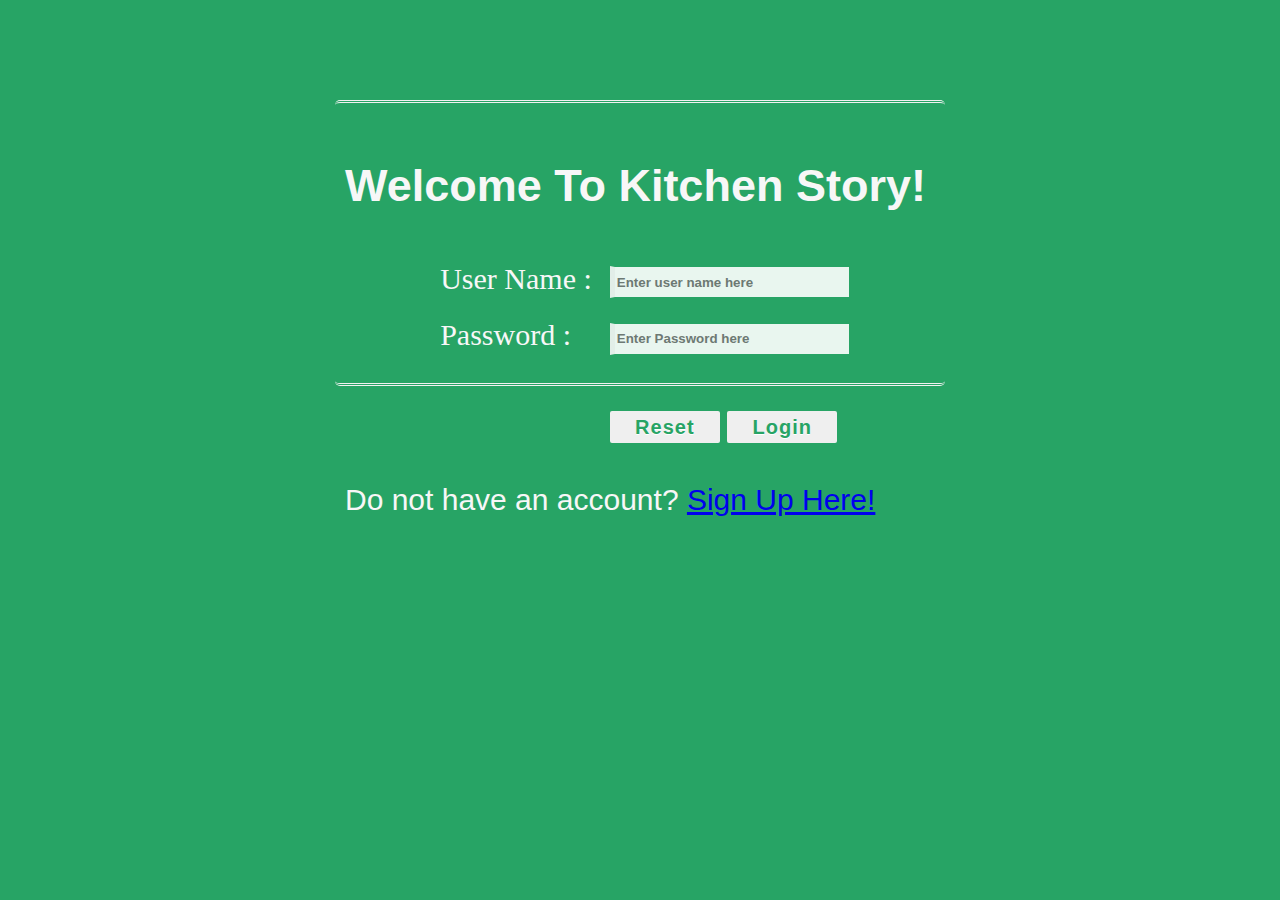
<file: index.html>
<!DOCTYPE html>
<html>
<head>
 
<title>Kitchen Story</title>
<link rel="stylesheet" href="./style.css">
<!-- CSS only -->
<!-- <link href="https://cdn.jsdelivr.net/npm/bootstrap@5.0.0-beta3/dist/css/bootstrap.min.css" rel="stylesheet" > -->

</head>

  <body>
    <!-- JavaScript Bundle with Popper -->
<!-- <script src="https://cdn.jsdelivr.net/npm/bootstrap@5.0.0-beta3/dist/js/bootstrap.bundle.min.js" integrity="sha384-JEW9xMcG8R+pH31jmWH6WWP0WintQrMb4s7ZOdauHnUtxwoG2vI5DkLtS3qm9Ekf" crossorigin="anonymous"></script>-->
      <script src="./script.js"></script> 
  <!-- Main div code -->
  <div id="main">
  <div class="h-tag">
  <h2>Welcome To Kitchen Story!</h2>
  </div>
  <!-- Login box -->
  <div class="login">
  <table cellspacing="2" align="center" cellpadding="8" border="0">
  <tr>
  <td>User Name :</td>
  <td><input type="text" placeholder="Enter user name here" id="uname" class="tb" /></td>
  </tr>
  <!-- <tr>
    <td>Email ID :</td>
    <td><input type="text" placeholder="Enter email id here" id="email" class="tb" /></td>
    </tr> -->
  <tr>
  <td>Password :</td>
  <td><input type="password" placeholder="Enter Password here" id="pwd1" class="tb" /></td>
  </tr>
  <tr>
  <td></td>
  <td>
      <br/>
  <input type="submit" value="Reset" onclick="clearFunc()" class="btn" />
  <input type="submit" value="Login" class="btn" onClick="login()" /> 
  </tr>
  </table>
  </div>
     <!-- login box div ending here.. -->
     <p>Do not have an account? 
       <a href="./signin.html">Sign Up Here!</a>
     </p>
       

  </div>
  <!-- Main div ending here... -->
  
</body>
</html>
</file>
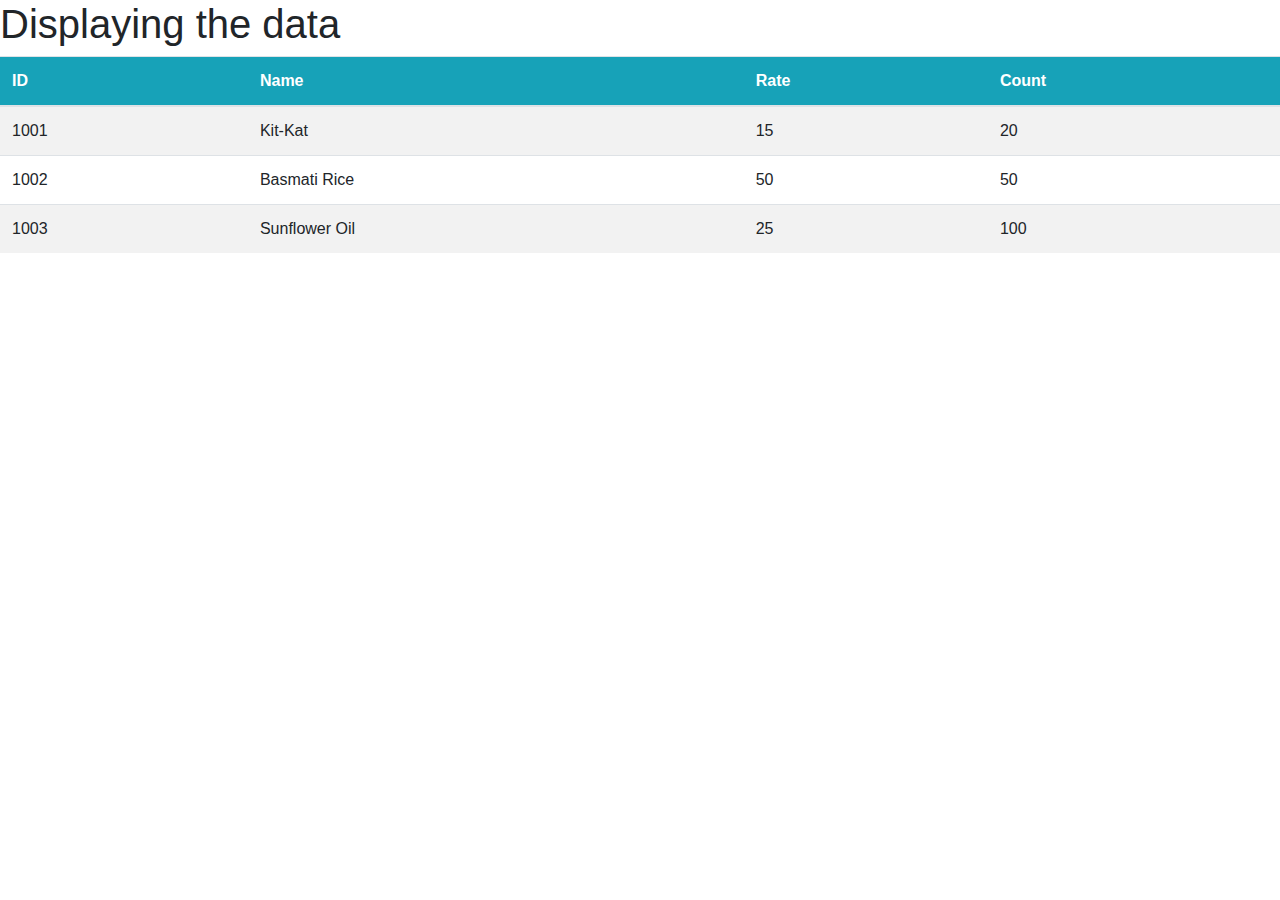
<file: admin.html>
<!DOCTYPE html>
<html lang="en">
<head>
    <meta charset="UTF-8">
    <meta http-equiv="X-UA-Compatible" content="IE=edge">
    <meta name="viewport" content="width=device-width, initial-scale=1.0">
    <title>Document</title>
    <link rel="stylesheet" href="https://stackpath.bootstrapcdn.com/bootstrap/4.3.1/css/bootstrap.min.css" integrity="sha384-ggOyR0iXCbMQv3Xipma34MD+dH/1fQ784/j6cY/iJTQUOhcWr7x9JvoRxT2MZw1T" crossorigin="anonymous">

    <style>
        th{ 
            color:#fff;
                }
    </style>
</head>
<body>
    <script src="https://ajax.googleapis.com/ajax/libs/jquery/3.3.1/jquery.min.js"></script>
    <h1>Displaying the data</h1>
    <table class="table table-striped">
        <tr  class="bg-info">
            <th>ID</th>
            <th>Name</th>
            <th>Rate</th>
            <th>Count</th>
        </tr>
    
        <tbody id="myTable">
            
        </tbody>
    </table>

<div id="debug">
</div>
<script src="items.js"></script>

</body>
</html>
</file>
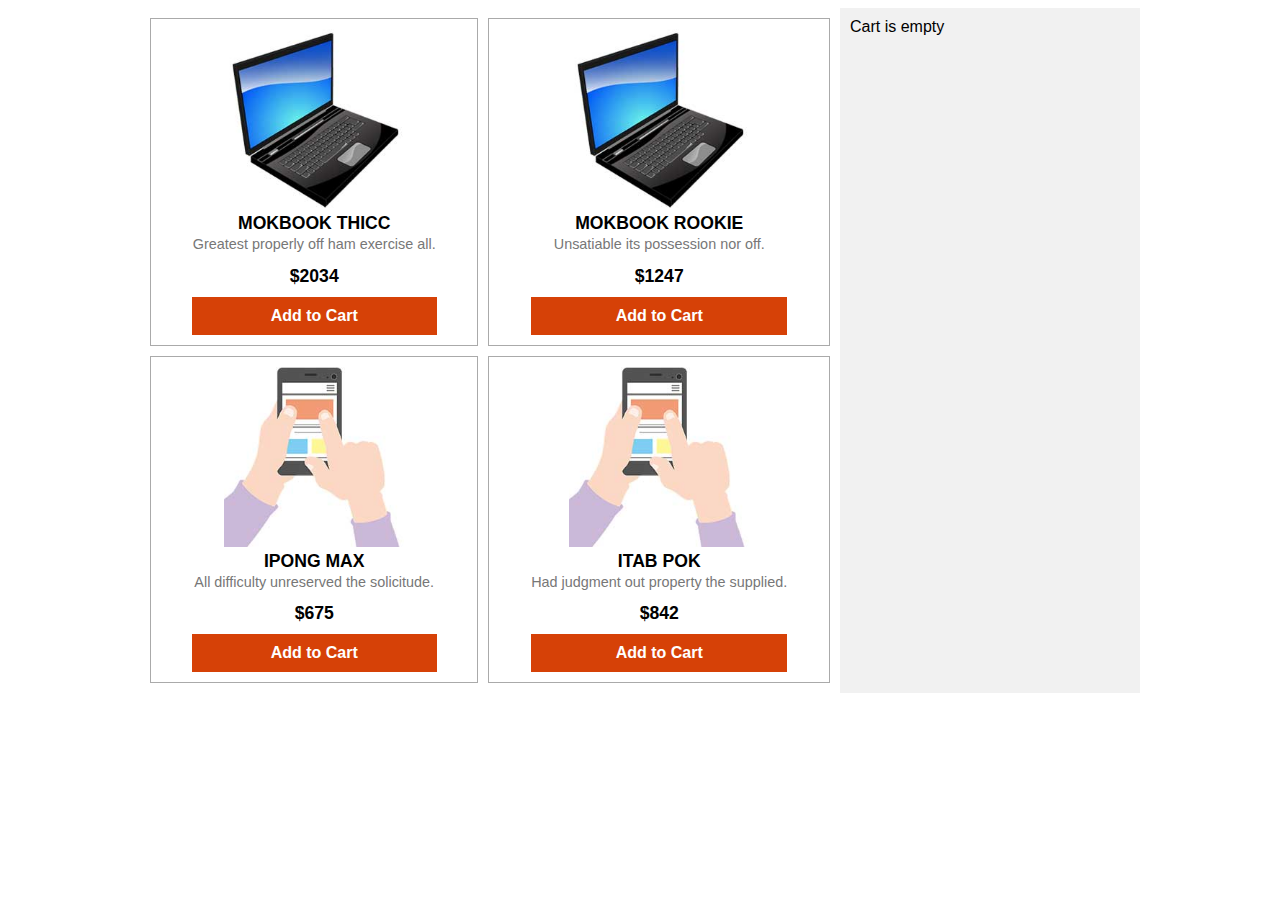
<file: cart.html>
<!DOCTYPE html>
<html lang="en">
<head>
    <meta charset="UTF-8">
    <meta http-equiv="X-UA-Compatible" content="IE=edge">
    <meta name="viewport" content="width=device-width, initial-scale=1.0">
    <title>Cart page</title>
    <link rel="stylesheet" href="cart.css">
</head>
<body>
    <script src="products.js"></script>
    <script src="cart.js"></script>
    <div id="cart-wrap">
        <!-- (B) PRODUCTS LIST -->
        <div id="cart-products"></div>
       
        <!-- (C) CURRENT CART -->
        <div id="cart-items"></div>
      </div>

</body>
</html>
</file>
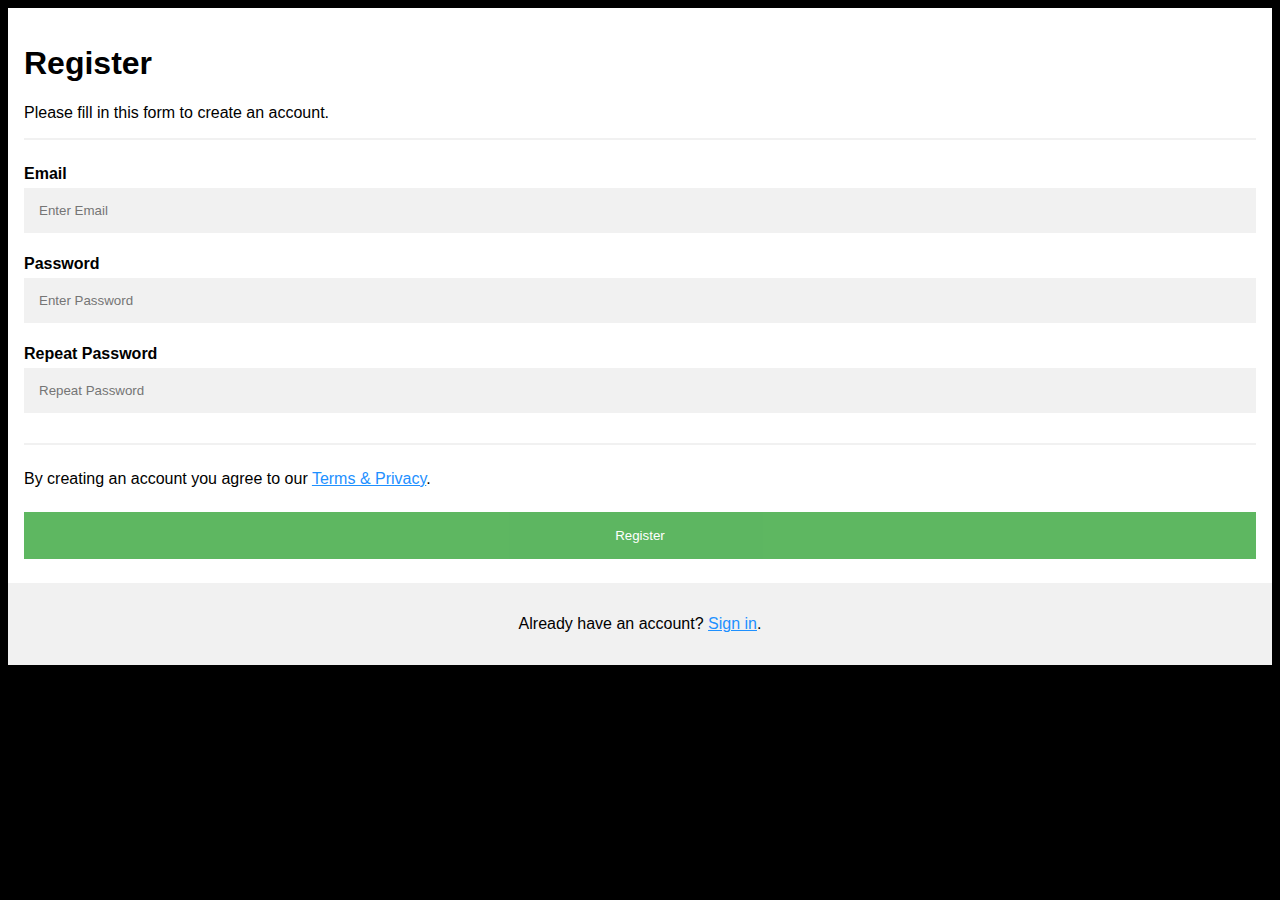
<file: signin.html>
<!DOCTYPE html>
<html>
<head>
<meta name="viewport" content="width=device-width, initial-scale=1">
<style>
body {
  font-family: Arial, Helvetica, sans-serif;
  background-color: black;
}

* {
  box-sizing: border-box;
}

/* Add padding to containers */
.container {
  padding: 16px;
  background-color: white;
}

/* Full-width input fields */
input[type=text], input[type=password] {
  width: 100%;
  padding: 15px;
  margin: 5px 0 22px 0;
  display: inline-block;
  border: none;
  background: #f1f1f1;
}

input[type=text]:focus, input[type=password]:focus {
  background-color: #ddd;
  outline: none;
}

/* Overwrite default styles of hr */
hr {
  border: 1px solid #f1f1f1;
  margin-bottom: 25px;
}

/* Set a style for the submit button */
.registerbtn {
  background-color: #4CAF50;
  color: white;
  padding: 16px 20px;
  margin: 8px 0;
  border: none;
  cursor: pointer;
  width: 100%;
  opacity: 0.9;
}

.registerbtn:hover {
  opacity: 1;
}

/* Add a blue text color to links */
a {
  color: dodgerblue;
}

/* Set a grey background color and center the text of the "sign in" section */
.signin {
  background-color: #f1f1f1;
  text-align: center;
}
</style>
</head>
<body>
<script src="script.js"></script>
<form action="users.html">
  <div class="container">
    <h1>Register</h1>
    <p>Please fill in this form to create an account.</p>
    <hr>

    <label for="email"><b>Email</b></label>
    <input type="text" placeholder="Enter Email" name="email" id="uname" required>

    <label for="psw"><b>Password</b></label>
    <input type="password" placeholder="Enter Password" name="psw" id="pwd1" required>

    <label for="psw-repeat"><b>Repeat Password</b></label>
    <input type="password" placeholder="Repeat Password" name="psw-repeat" id="pwd-repeat" required>
    <hr>
    <p>By creating an account you agree to our <a href="#">Terms & Privacy</a>.</p>

    <button type="submit" class="registerbtn">Register</button>
  </div>
  
  <div class="container signin">
    <p>Already have an account? <a href="./index.html">Sign in</a>.</p>
  </div>
</form>

</body>
</html>
</file>
<file: style.css>
body
{
  margin:0px; background-color:#27a465; color:#f7f7f7; font-family:Arial, Helvetica, sans-serif;
}
#main
{
  width:600px; height:260px; margin-left:auto; margin-right:auto; border-radius:5px; padding-left:10px; margin-top:100px;
  border-top:3px double #f1f1f1; border-bottom:3px double #f1f1f1; padding-top:20px;font-size: 30px;
}
#main table
{
  font-family:"Comic Sans MS", cursive;
} 
/* css code for textbox */
#main .tb
{
 height:28px; width:230px; border:1px solid #27a465; color:#27a465; font-weight:bold; border-left:5px solid #f7f7f7; opacity:0.9;
}

/* css code for button*/
#main .btn
{
 width:110px; height:32px; outline:none;  font-weight:bold; border:0px solid #27a465; text-shadow: 0px 0.5px 0.5px #fff;	
 border-radius: 2px; font-weight: 600; color: #27a465; letter-spacing: 1px; font-size:20px; -webkit-transition: 1s; -moz-transition: 1s; transition: 1s;
}

#main .btn:hover
{
 background-color:#27a465; outline:none;  border-radius: 2px; color:#f1f1f1; border:1px solid #f1f1f1;
}
</file>
<file: cart.css>
/* (A) ENTIRE PAGE */
#cart-wrap {
    font-family: arial, sans-serif;
    display: grid;
    grid-template-columns: 70% 30%;
    margin: 0 auto;
    max-width: 1000px;
  }
  input.cart, button.cart {
    font-weight: bold;
    font-size: 1em;
    padding: 10px; 
    border: none;
    color: #fff;
    background: #d64107;
    cursor: pointer;
  }
  
  /* (B) PRODUCTS LIST */
  #cart-products {
    display: grid;
    grid-template-columns: auto auto;
    grid-gap: 10px;
    padding: 10px;
  }
  .p-item {
    padding: 10px;
    border: 1px solid #aaa;
    text-align: center;
  }
  .p-name {
    text-transform: uppercase;
    font-weight: bold;
    font-size: 1.1em;
  }
  .p-img { max-width: 180px; }
  .p-desc {
    color: #777;
    font-size: 0.9em;
    line-height: 1.5em;
  }
  .p-price {
    font-weight: bold;
    font-size: 1.1em;
    margin: 10px 0;
  }
  input.p-add { width: 80%; }
  
  /* (D) CURRENT SHOPPING CART */
  #cart-items {
    padding: 10px;
    background: #f1f1f1;
  }
  .c-item {
    display: flex;
    flex-wrap: wrap;
    margin-bottom: 10px;
  }
  .c-name {
    width: 100%;
    font-size: 1.3em;
    line-height: 1.5em;
  }
  .c-del { width: 20%; }
  .c-qty {
    width: 75%;
    font-size: 1em;
  }
  input.c-empty, input.c-checkout {
    width: 100%;
    margin-top: 10px;
  }
  
  /* (E) RESPONSIVE */
  @media screen AND (max-width: 768px) {
    #cart-wrap { grid-template-columns: 60% 40%; }
    #cart-products { grid-template-columns: auto; }
  }
</file>
